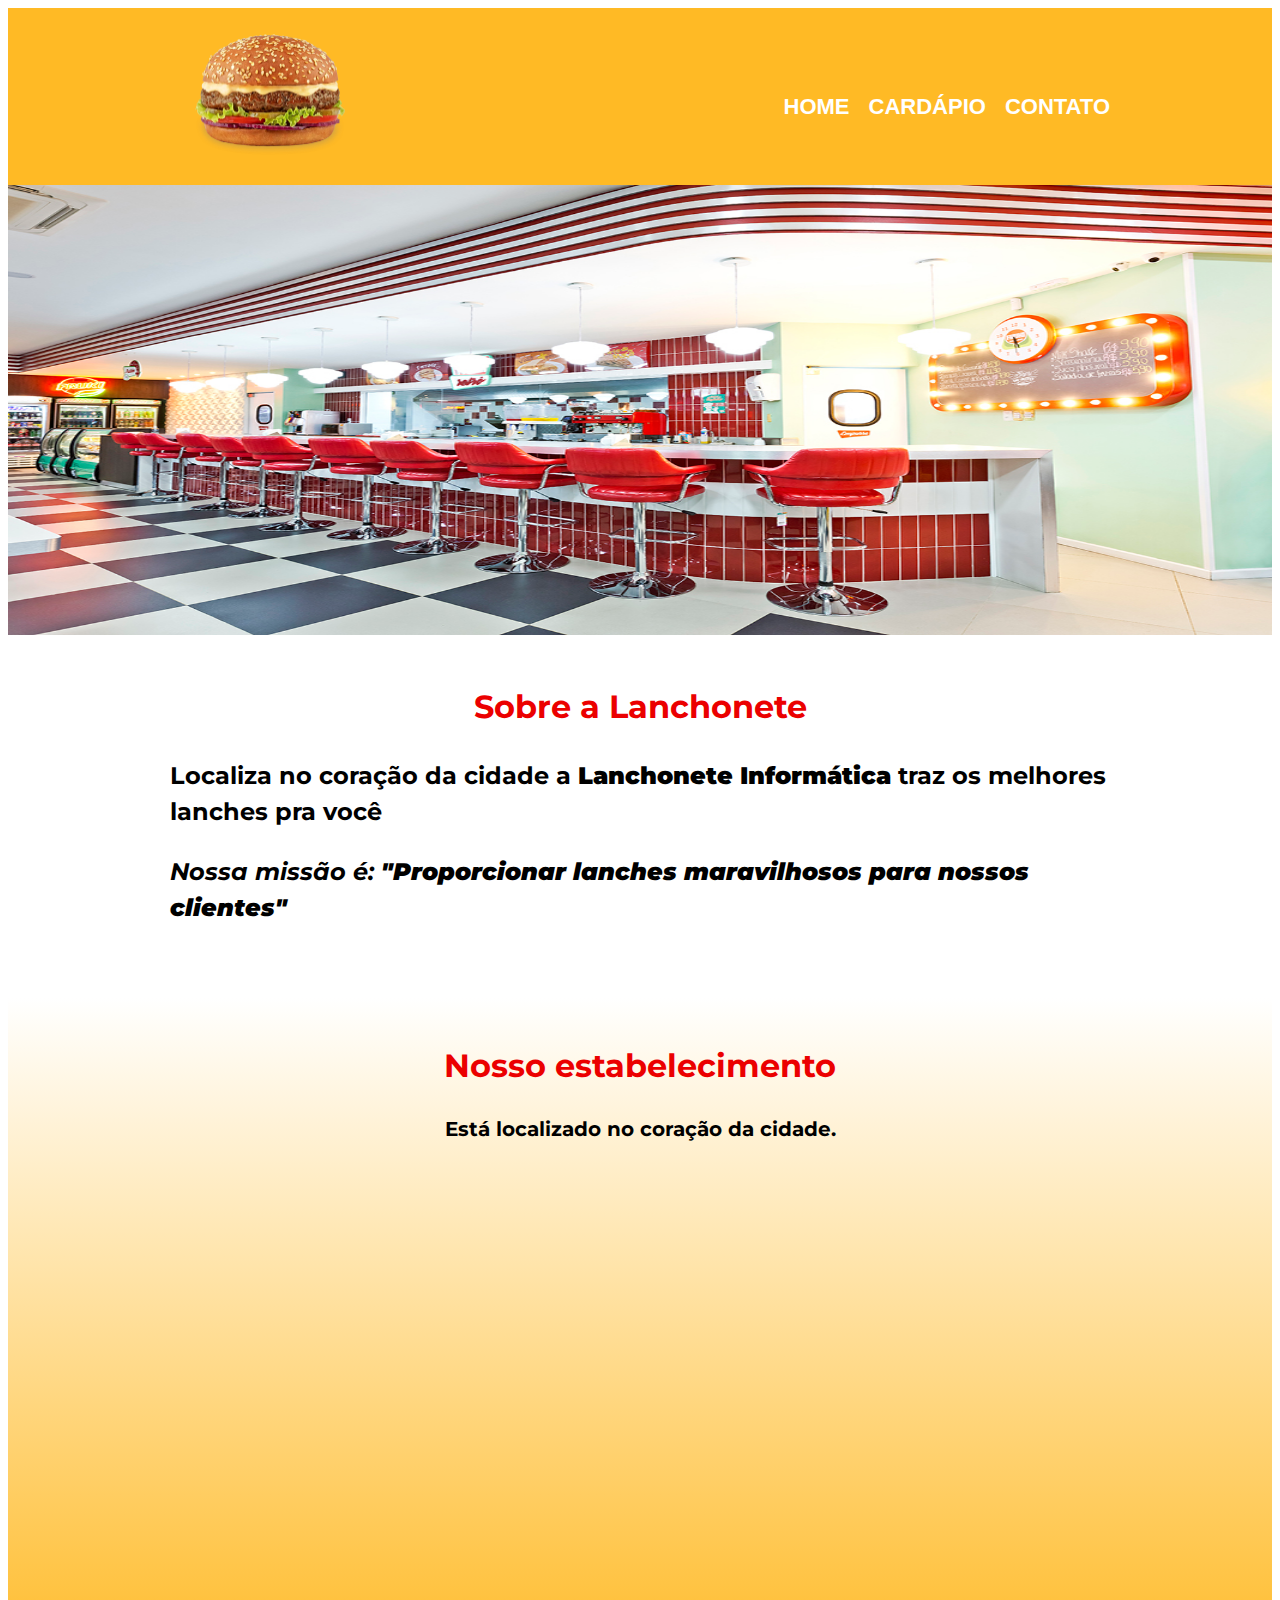
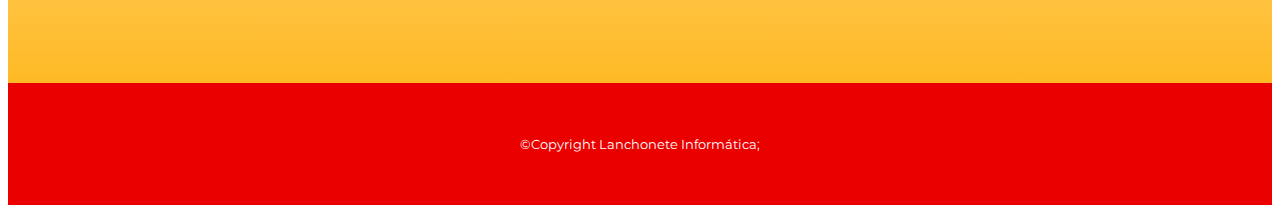
<file: index.html>
<!DOCTYPE html>
<html>

<head>
    <meta name="viewport" content="width=device-width">
    <title>Lanchonete Informática</title>
    <link rel="stylesheet" href="assets/css/styles.css">
    <link rel="preconnect" href="https://fonts.googleapis.com">
    <link rel="preconnect" href="https://fonts.gstatic.com" crossorigin>
    <link href="https://fonts.googleapis.com/css2?family=Montserrat&display=swap" rel="stylesheet">
</head>
<body>
    <header>
        <div class="caixa">
            <img src="assets/img/hamburguer.webp" width="200">
            <nav>
                <ul>
                    <li>
                        <a href="index.html">Home</a>
                    </li>
                    <li>
                        <a href="cardapio.html">Cardápio</a>
                    </li>
                    <li>
                        <a href="contato.html">Contato</a>
                    </li>
                </ul>
            </nav>
        </div>
    </header>
    <img class="banner" src="assets/img/banner.jpeg">
    <main>
        <section class="principal">
            <h1 class="titulo-principal">
                Sobre a Lanchonete</h1>
            <h2>Localiza no coração da cidade
                a <strong>Lanchonete Informática</strong>
                traz os melhores lanches pra você
            </h2>
            <h2 class="missao"><em>Nossa missão é:
                    <strong>"Proporcionar lanches maravilhosos
                        para nossos clientes"
                    </strong>
                </em>
            </h2>
        </section>
        <section class="mapa">
            <h2 class="titulo-principal">Nosso estabelecimento</h2>
            <h3>Está localizado no coração da cidade.</h3>
            <div class="mapa-conteudo">
                <iframe
                    src="https://www.google.com/maps/embed?pb=!1m18!1m12!1m3!1d3461.6387045855217!2d-51.14191328963656!3d-29.816980574934806!2m3!1f0!2f0!3f0!3m2!1i1024!2i768!4f13.1!3m3!1m2!1s0x95196f2a593c6151%3A0xee0be7c4a3eba933!2sCol%C3%A9gio%20ULBRA%20S%C3%A3o%20Lucas!5e0!3m2!1spt-BR!2sbr!4v1718151483224!5m2!1spt-BR!2sbr"
                    height="450" style="border:0;" allowfullscreen="" loading="lazy"
                    referrerpolicy="no-referrer-when-downgrade" width="100%" style="border: 0;">
                </iframe>
            </div>
        </section>
    </main>
    <footer>
        <p class="copyright">&copy;Copyright Lanchonete Informática;</p>
    </footer>
</body>

</html>
</file>
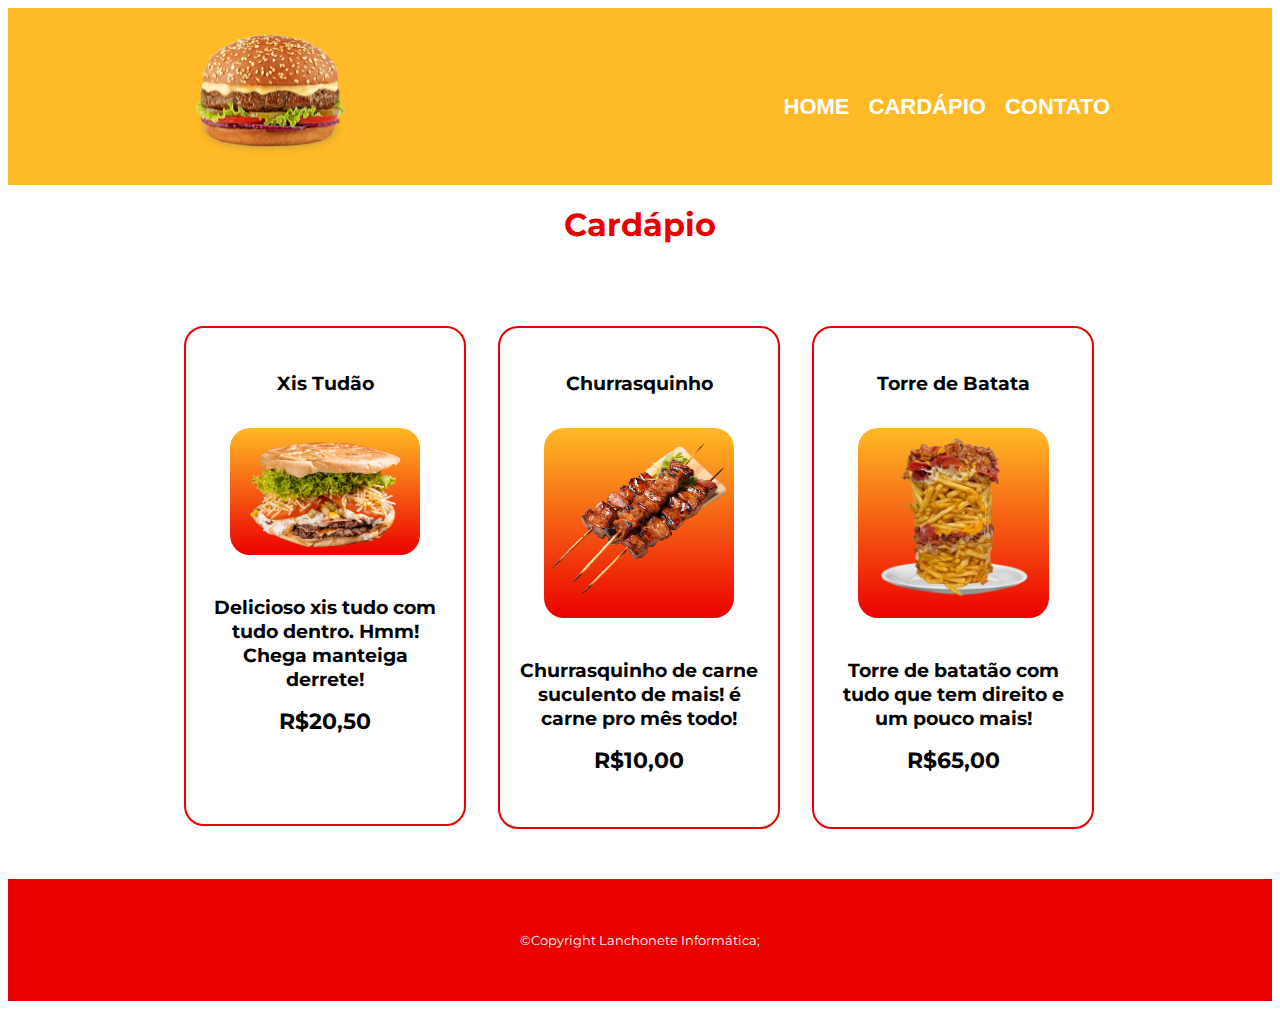
<file: cardapio.html>
<!DOCTYPE html>
<html>

<head>
    <meta name="viewport" content="width=device-width">
    <title>Lanchonete Informática</title>
    <link rel="stylesheet" href="assets/css/styles.css">
    <link rel="preconnect" href="https://fonts.googleapis.com">
    <link rel="preconnect" href="https://fonts.gstatic.com" crossorigin>
    <link href="https://fonts.googleapis.com/css2?family=Montserrat&display=swap" rel="stylesheet">
</head>

<body>
    <header>
        <div class="caixa">
            <img src="assets/img/hamburguer.webp" width="200">
            <nav>
                <ul>
                    <li>
                        <a href="index.html">Home</a>
                    </li>
                    <li>
                        <a href="cardapio.html">Cardápio</a>
                    </li>
                    <li>
                        <a href="contato.html">Contato</a>
                    </li>
                </ul>
            </nav>
        </div>
    </header>
    <main>
        <h1 class="titulo-principal" style="margin-top: 20px;">Cardápio</h1>
        <ul class="cardapio">
            <li>
                <h1 class="cardapio-descricao">Xis Tudão</h1>
                <img class="cardapio-foto" src="assets/img/xis.png">
                <h2 class="cardapio-descricao">Delicioso xis tudo com tudo dentro. Hmm! Chega manteiga derrete!</h2>
                <h3 class="cardapio-preco">R$20,50</h3>
            </li>
            <li>
                <h1 class="cardapio-descricao">Churrasquinho</h1>
                <img class="cardapio-foto" src="assets/img/churraquinho.png">
                <h2 class="cardapio-descricao">Churrasquinho de carne suculento de mais! é carne pro mês todo!</h2>
                <h3 class="cardapio-preco">R$10,00</h3>
            </li>
            <li>
                <h1 class="cardapio-descricao">Torre de Batata</h1>
                <img class="cardapio-foto" src="assets/img/torre de batata.png">
                <h2 class="cardapio-descricao">Torre de batatão com tudo que tem direito e um pouco mais!</h2>
                <h3 class="cardapio-preco">R$65,00</h3>
            </li>
        </ul>
    </main>
    <footer>
        <p class="copyright">&copy;Copyright Lanchonete Informática;</p>
    </footer>
</body>

</html>
</file>
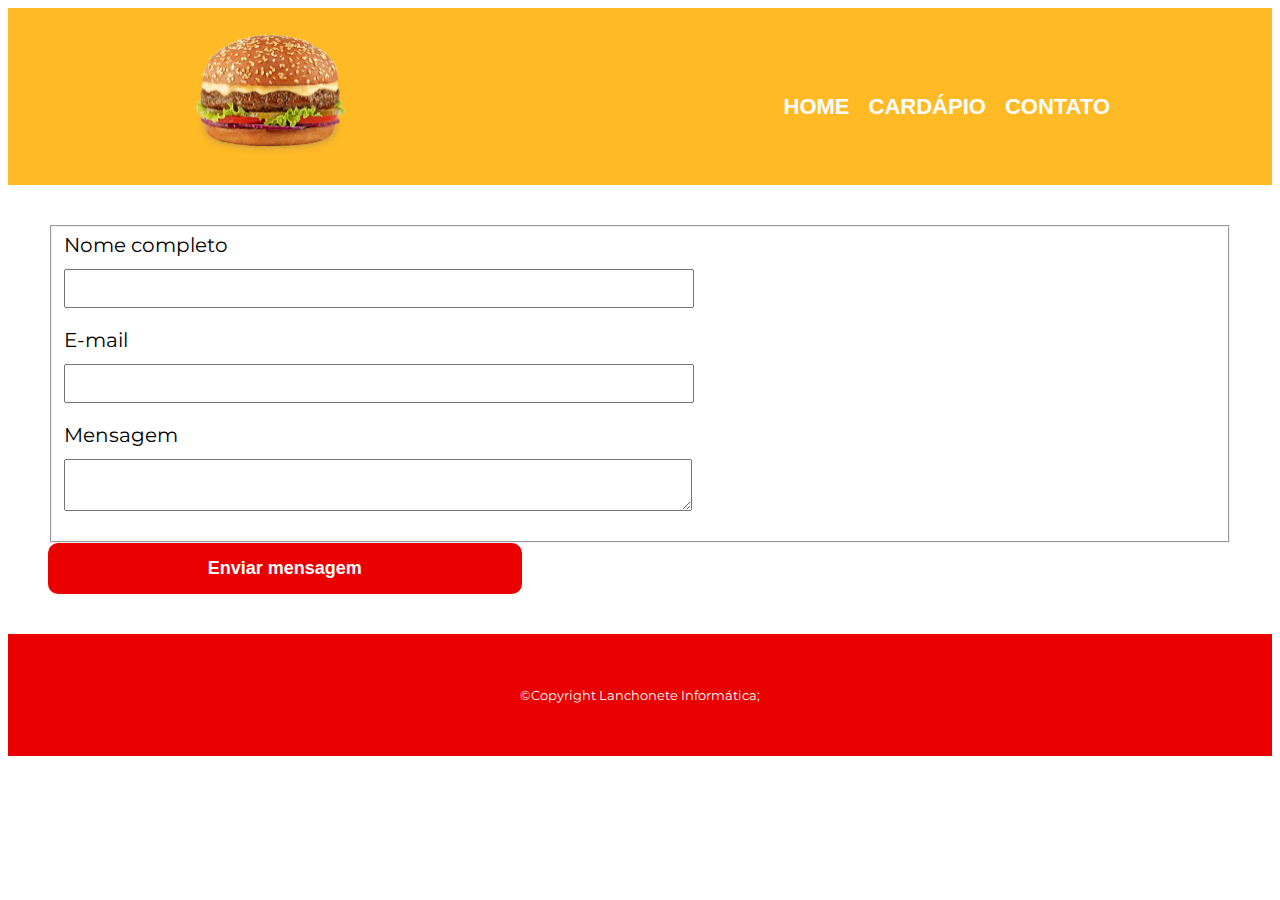
<file: contato.html>
<!DOCTYPE html>
<html>

<head>
    <meta name="viewport" content="width=device-width">
    <title>Lanchonete Informática</title>
    <link rel="stylesheet" href="assets/css/styles.css">
    <link rel="preconnect" href="https://fonts.googleapis.com">
    <link rel="preconnect" href="https://fonts.gstatic.com" crossorigin>
    <link href="https://fonts.googleapis.com/css2?family=Montserrat&display=swap" rel="stylesheet">
</head>

<body>
    <header>
        <div class="caixa">
            <img src="assets/img/hamburguer.webp" width="200">
            <nav>
                <ul>
                    <li>
                        <a href="index.html">Home</a>
                    </li>
                    <li>
                        <a href="cardapio.html">Cardápio</a>
                    </li>
                    <li>
                        <a href="contato.html">Contato</a>
                    </li>
                </ul>
            </nav>
        </div>
    </header>
    <main>
        <form>
            <fieldset>
                <label for="nome-completo">Nome completo</label>
                <input id="nome-completo" type="text" class="input-padrao">

                <label for="email">E-mail</label>
                <input id="email" type="email" class="input-padrao">

                <label for="mensagem">Mensagem</label>
                <textarea id="mensagem" class="input-padrao"></textarea>
            </fieldset>
            <input type="button" value="Enviar mensagem" class="enviar">
        </form>
    </main>
    <footer>
        <p class="copyright">&copy;Copyright Lanchonete Informática;</p>
    </footer>
</body>

</html>
</file>
<file: assets/css/styles.css>
header {
    background: #ffba25;
    padding: 20px 0;
}

.banner {
    width: 100%;
    height: 450px;
}

body{
    font-family: 'Montserrat', sans-serif;
}

.caixa {
    position: relative;
    width: 940px;
    margin: 0 auto;
}

nav {
    position: absolute;
    top: 50px;
    right: 0;
}

nav li {
    display: inline;
    margin: 0 0 0 15px;
}

nav a {
    text-transform: uppercase;
    text-decoration: none;
    color: #ffffff;
    font-weight: bold;
    font-size: 22px;
    font-family: Verdana, Geneva, Tahoma, sans-serif;
}

nav a:hover {
    color: #eb0000;
    text-decoration: underline;
}


@media screen and (max-width:470px) {
    nav a {
        font-size: 3em;
    }
}

.principal {
    padding: 3em 0;
    background: #ffffff;
    width: 940px;
    margin: 0 auto;
}

.principal h2 {
    margin: 0 0 1em;
    font-size: 1.5em;
    line-height: 1.5;
}

.titulo-principal {
    font-size: 2em;
    text-align: center;
    margin: 0 0 1em;
    clear: left;
    color: #eb0000;
}

.mapa{
    padding: 3em 0;
    background: linear-gradient(#ffffff, #ffba25);
}

.mapa h3{
    margin: 0 0 2em;
    text-align: center;
    font-size: 20px;
}

.mapa-conteudo{
    width: 680px;
    margin: 0 auto;
}

footer{
    text-align: center;
    padding: 20px 0;
    background-color: #eb0000;
}

.copyright{
    color: #ffffff;
    font-size: 13px;
    padding: 20px 0;
}

.cardapio li{
    display: inline-block;
    text-align: center;
    width: 30%;
    vertical-align: top;
    margin: 0 1.5%;
    padding: 30px 20px;
    box-sizing: border-box;
    border: 2px solid #eb0000;
    border-radius: 20px;
    min-height: 500px;
}

.cardapio li:hover{
    border-color: #ffba25;
    cursor: pointer;
}

.cardapio li:active{
    border-color: #000000;
}

.cardapio li:hover h1{
    font-size: 1.7em;
    color: #eb0000;
    transition: 1s;
}

.cardapio li:hover h2{
    color: #000000;
    transition: 1s;
}

.cardapio li:hover h3{
    color: #eb0000;
    font-size: 1.6em;
    transition: 1s;
}

.cardapio{
    width: 940px;
    margin: 0 auto;
    padding: 50px 0;
}

.cardapio-descricao{
    font-size: 1.2em;
}

.cardapio-foto{
    border-radius: 20px;
    margin: 20px;
    width: 80%;
    background: linear-gradient(#ffba25, #eb0000);
}

.cardapio-preco{
    font-size: 1.4em;
    font-weight: bold;
    margin-top: 10px;
}

form{
    margin: 40px 40px;
}

form label{
    display: block;
    font-size: 20px;
    margin: 0 0 12px;
}

.input-padrao{
    display: block;
    margin: 0 0 20px;
    width: 50%;
    padding: 10px 25px;
}

.enviar{
    width: 40%;
    padding: 15px 0;
    background: #eb0000;
    color: #ffffff;
    border: none;
    border-radius: 10px;
    font-weight: bold;
    font-size: 18px;
    cursor: pointer;
    transition: 1s all;
}

.enviar:hover{
    background: #eb0000;
    transform: scale(1.02);
}

@media screen and (max-width:480px) {
    .caixa, .principal, .cardapio{
        width: auto;
    }
    
    .mapa{
        overflow: hidden;
    }
    .cardapio li{
        display: block;
        width: 95%;
        margin-top: 15px;
    }
    
}
</file>
